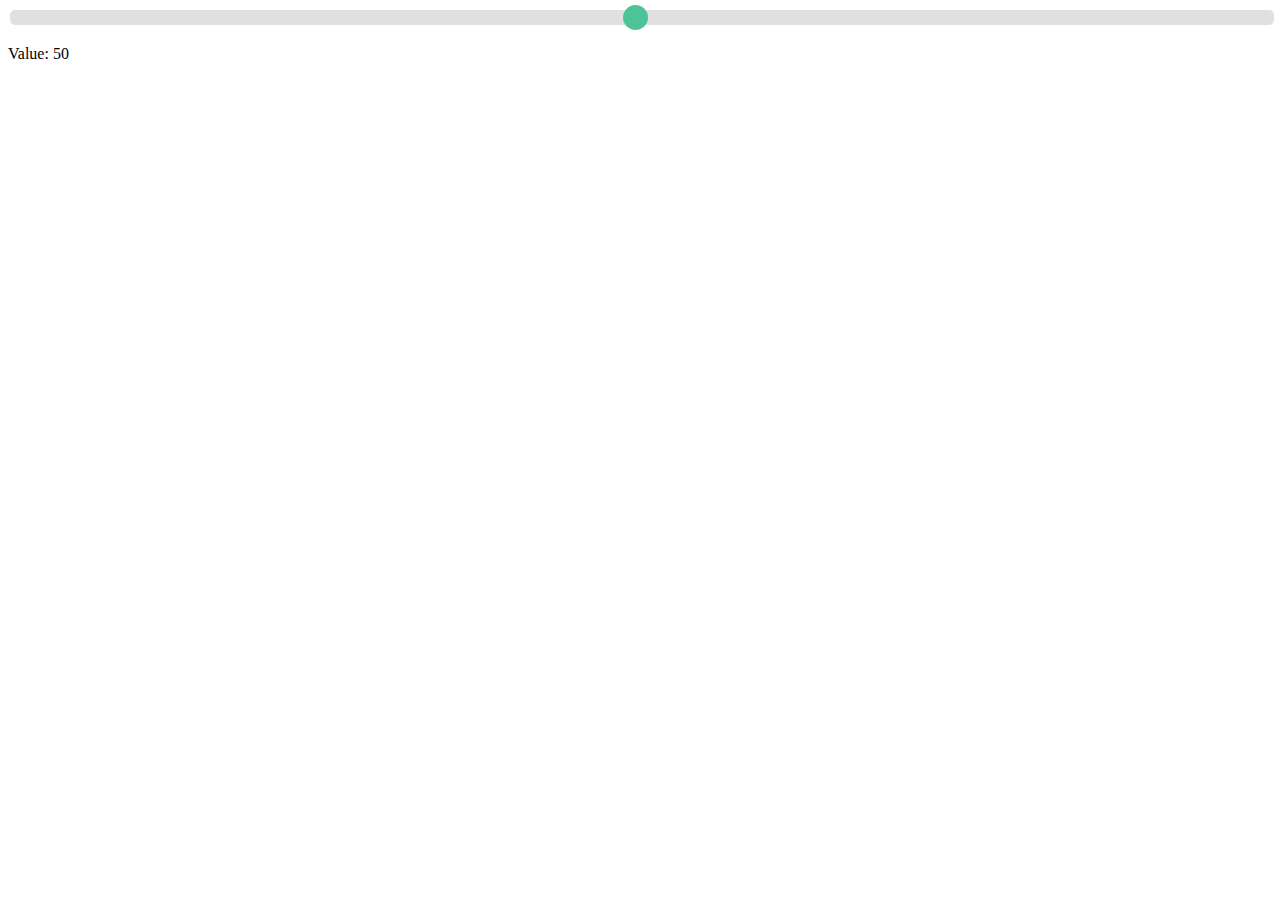
<file: experiment/slider-ux.html>
<!DOCTYPE html>
<html lang="en">
<head>
    <meta charset="UTF-8">
    <meta http-equiv="X-UA-Compatible" content="IE=edge">
    <meta name="viewport" content="width=device-width, initial-scale=1.0">
    <title>Range Slider UX Control</title>
    <link rel="stylesheet" href="./slider-ux.css" />
</head>
<body>
    <div class="slidecontainer">
        <input type="range" min="1" max="100" value="50" class="slider" id="myRange">
        <p>Value: <span id="demo"></span></p>
    </div>
    <script src="./slider-ux.js"></script>
</body>
</html>
</file>
<file: experiment/slider-ux.css>
.slidecontainer {
    width: 100%;
  }
  
  .slider {
    -webkit-appearance: none;
    width: 100%;
    height: 25px;
    background: #d3d3d3;
    outline: none;
    opacity: 0.7;
    height: 15px;
    border-radius: 5px;   
    -webkit-transition: .2s;
    transition: opacity .2s;
  }
  
  .slider:hover {
    opacity: 1;
  }
  
  .slider::-webkit-slider-thumb {
    -webkit-appearance: none;
    appearance: none;
    width: 25px;
    height: 25px;
    border-radius: 50%; 
    background: #04AA6D;
    cursor: pointer;
  }
  
  .slider::-moz-range-thumb {
    width: 25px;
    height: 25px;
    border-radius: 50%; 
    background: #04AA6D;
    cursor: pointer;
  }
</file>
